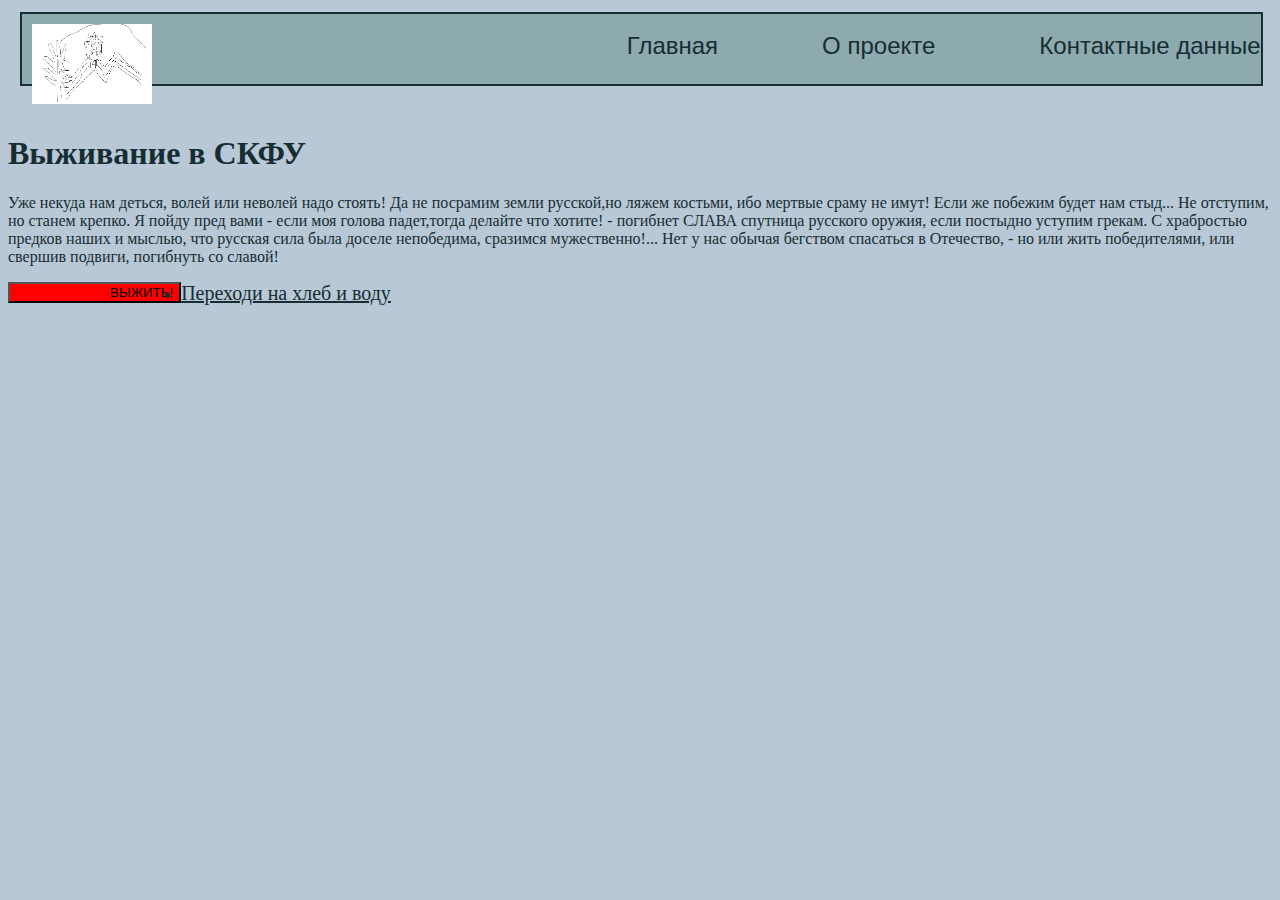
<file: index.html>
<!DOCTYPE html>
<html lang="en">
<head>
    <meta charset="UTF-8">
    <meta name="viewport" content="width=device-width, initial-scale=1.0">
    <meta http-equiv="X-UA-Compatible" content="ie=edge">
    <title>Document</title>
    <link rel="stylesheet" href="/style.css">
    <style>
        body{
          background-image: url(/img/Logo)
          background-repeat: no-repeat;
        }
        section a{
            color: #162d32;
            font-size: 20px;
        }
        section h1{
            margin-left:auto;
            margin-right:auto;
            color: #162d32;
        }
    </style>
</head>
<body>
    <div id="wrapper">
            <header>
                <div class="container">
                    <div id="LogoBox">
                        <img id="Logo" src="/img/Logo.png" alt="Logo">
                    </div>

                    <nav>

                        <ul>
                            <li><a href="/">Главная</a></li>
                            <li><a href="/pages/about">О проекте</a></li>
                            <li><a href="/pages/contacts">Контактные данные</a></li>
                        </ul>

                    </nav>
                </div>
            </header>
        <section>
            <h1>Выживание в СКФУ</h1>
            <p>
                Уже некуда нам деться, волей или неволей надо стоять! Да не посрамим земли русской,но ляжем костьми, ибо мертвые сраму не имут! Если же побежим будет нам стыд... Не отступим, но станем крепко. Я пойду пред вами - если моя голова падет,тогда делайте что хотите! - погибнет СЛАВА спутница русского оружия, если постыдно уступим грекам. С храбростью предков наших и мыслью, что русская сила была доселе непобедима, сразимся мужественно!... Нет у нас обычая бегством спасаться в Отечество, - но или жить победителями, или свершив подвиги, погибнуть со славой!
            </p>
            <button id="survive">ВЫЖИТЬ!</button
            <ul>
                <li><a href="/pages/postironia.html">Переходи на хлеб и воду</a></li>
            </ul>
        </section>
    </div>
</body>
</html>
</file>
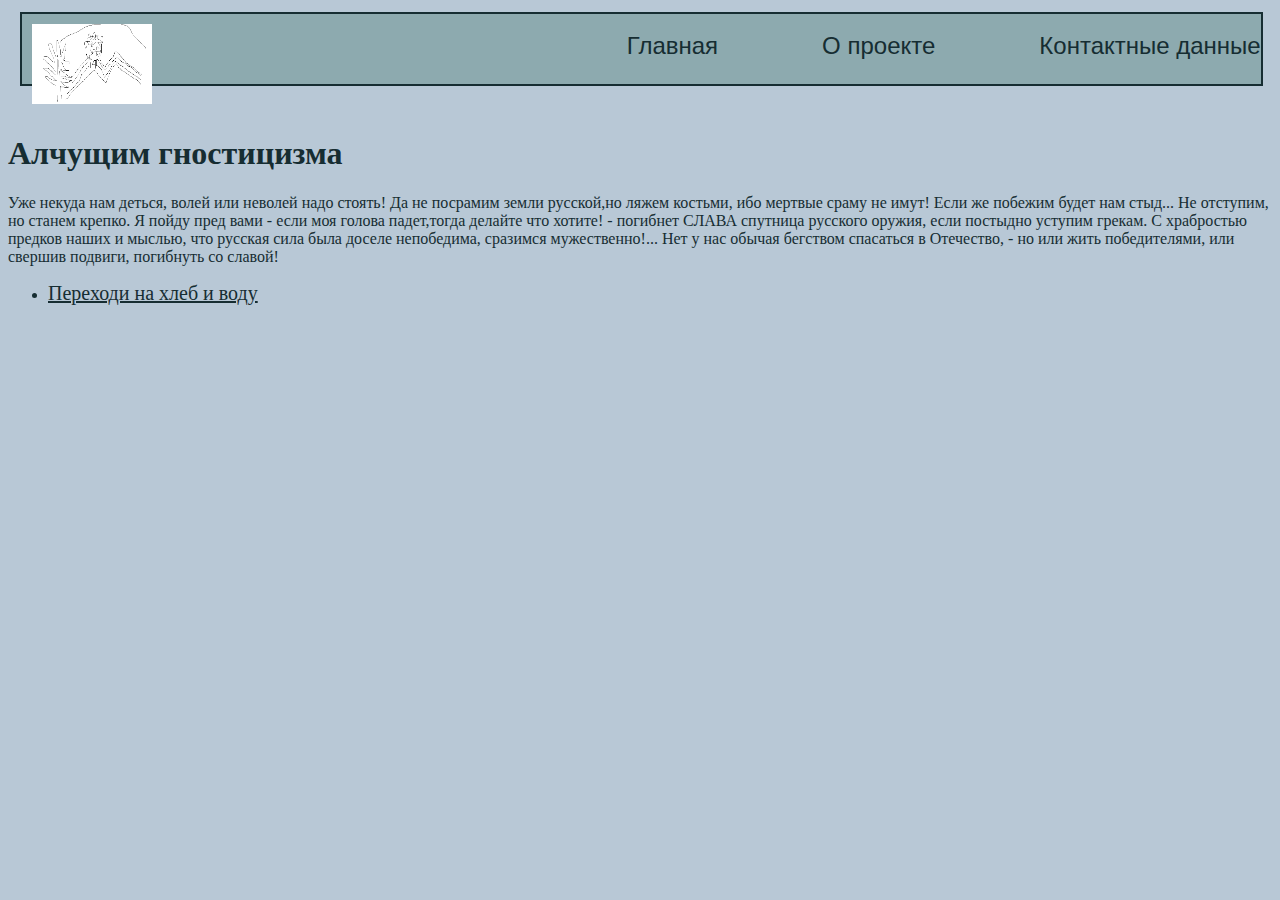
<file: pages/codex.html>
<!DOCTYPE html>
<html lang="en">
<head>
    <meta charset="UTF-8">
    <meta name="viewport" content="width=device-width, initial-scale=1.0">
    <meta http-equiv="X-UA-Compatible" content="ie=edge">
    <title>Document</title>
    <link rel="stylesheet" href="/style.css">
    <style>
        body{
          background-image: url(/img/Logo)
          background-repeat: no-repeat;
        }
        section a{
            color: #162d32;
            font-size: 20px;
        }
        section h1{
            margin-left:auto;
            margin-right:auto;
            color: #162d32;
        }
    </style>
</head>
<body>
    <div id="wrapper">
            <header>
                <div class="container">
                    <div id="LogoBox">
                        <img id="Logo" src="/img/Logo.png" alt="Logo">
                    </div>

                    <nav>

                        <ul>
                            <li><a href="/">Главная</a></li>
                            <li><a href="/pages/about">О проекте</a></li>
                            <li><a href="/pages/contacts">Контактные данные</a></li>
                        </ul>

                    </nav>
                </div>
            </header>
        <section>
            <h1>Алчущим гностицизма</h1>
            <p>
                Уже некуда нам деться, волей или неволей надо стоять! Да не посрамим земли русской,но ляжем костьми, ибо мертвые сраму не имут! Если же побежим будет нам стыд... Не отступим, но станем крепко. Я пойду пред вами - если моя голова падет,тогда делайте что хотите! - погибнет СЛАВА спутница русского оружия, если постыдно уступим грекам. С храбростью предков наших и мыслью, что русская сила была доселе непобедима, сразимся мужественно!... Нет у нас обычая бегством спасаться в Отечество, - но или жить победителями, или свершив подвиги, погибнуть со славой!
            </p>
            <ul>
                <li><a href="/pages/postironia.html">Переходи на хлеб и воду</a></li>
            </ul>
        </section>
    </div>
</body>
</html>
</file>
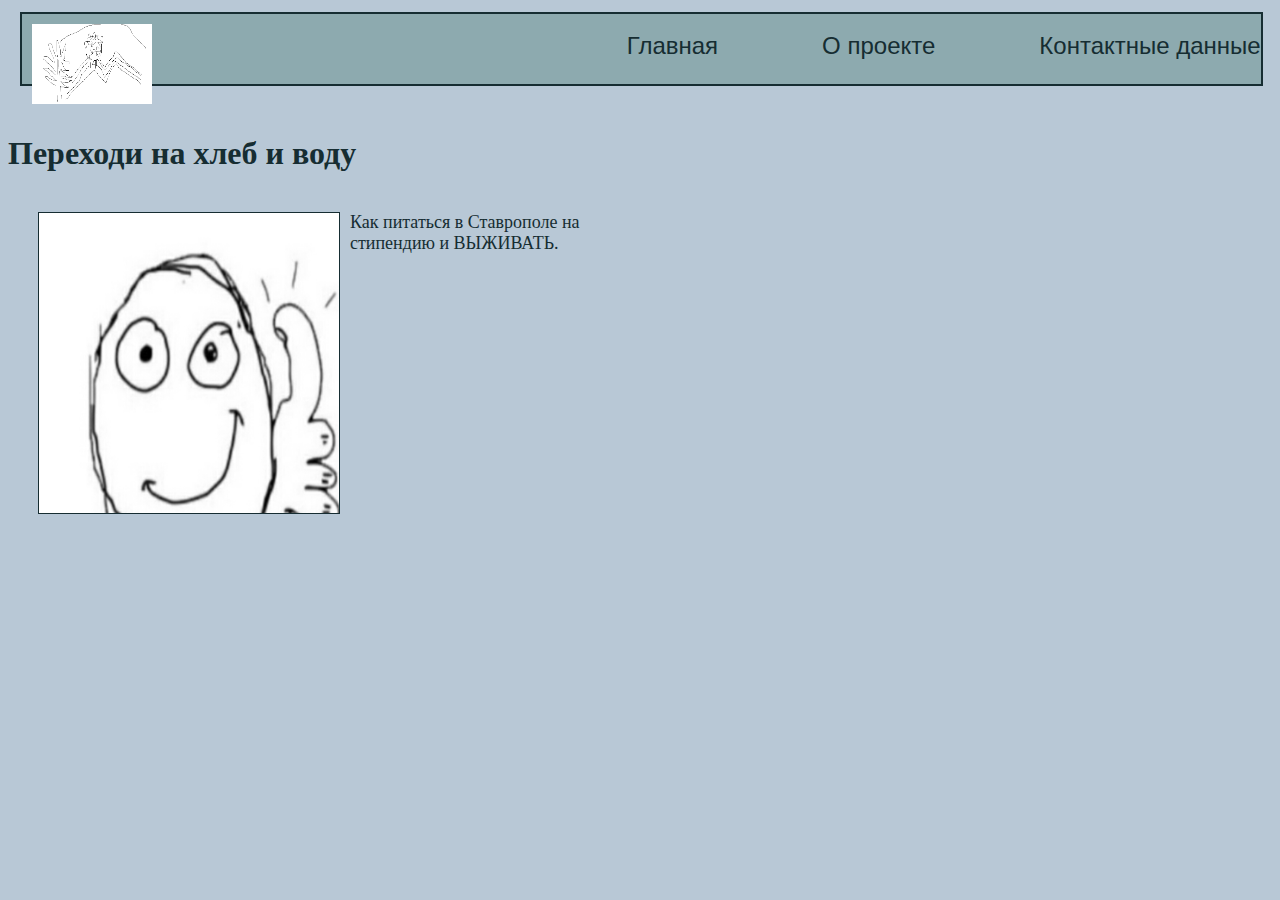
<file: pages/postironia.html>
<!DOCTYPE html>
<html lang="en">
<head>
    <meta charset="UTF-8">
    <meta name="viewport" content="width=device-width, initial-scale=1.0">
    <meta http-equiv="X-UA-Compatible" content="ie=edge">
    <title>Document</title>
    <link rel="stylesheet" href="/style.css">
    <style>
        section p {
            color: #162d32;
            font-size: 18px;
            position:relative;
            float: left;
            width: 600px;
            margin-left: 30px;
        }
        section img {
            position: relative;
            float: left;
            border:1px solid #162d32;
            height: 300px;
            width: 300px;
            margin-right: 10px;
            margin-bottom: 10px;
        }
        section h1{
            margin-left:auto;
            margin-right:auto;
        }
    </style>
</head>
<body>
    <div id="wrapper">
            <header>
                <div class="container">
                    <div id="LogoBox">
                        <img id="Logo" src="/img/Logo.png" alt="Logo">
                    </div>

                    <nav>

                        <ul>
                            <li><a href="/">Главная</a></li>
                            <li><a href="/pages/about">О проекте</a></li>
                            <li><a href="/pages/contacts">Контактные данные</a></li>
                        </ul>

                    </nav>
                </div>
            </header>
        <section>
            <h1>Переходи на хлеб и воду</h1>
            <p><img src="/img/postironia.jpg" alt="postironia">
                Как питаться в Ставрополе на стипендию и ВЫЖИВАТЬ.
                </p>
        </section>
    </div>
</body>
</html>
</file>
<file: style.css>
#Logo {
    position: relative;
    height: 80px;
    width: 120px;
    margin: 10px;
    float: left;
}
#MemoPedia {
    position: relative;
    float: left;
    font-size: 20px;
    top:16px;
    left:-8px;
    color: black;
    text-decoration: none;
}
#LogoBox {
    width:140px;
    float:left;
}
#survive{
  background-color:red;
  float: left;
  padding-left: 100px;
}
body {
  background-color: #b8c8d6;
}
header::after{
    content: '';
    display: table;
    clear: both;
}
.container {
    background-color: #8daaaf;
    border: 2px solid #162d32;
    height: 70px;
    width: 98%;
    margin:12px;
}
nav {
    float: right;
}
nav ul {
    margin: 0;
    padding: 0;
    list-style: none;
}
nav li {
    display: inline-block;
    height: 55px;
    padding-top: 18px;
    margin-left: 100px;
    position: relative;
}
nav a {
    font-family: sans-serif;
    font-size: 24px;
    text-decoration: none;
    color: #162d32;
}
nav a::before {
    content:'';
    height: 5px;
    width: 100%;
    display: block;
    background-color: #162d32;
    position: absolute;
    top:0;
    opacity: 0;
    transition: 250ms;
}
nav a:hover::before {
    opacity: 0.7;
}
section {
    color: #162d32;
}
</file>
